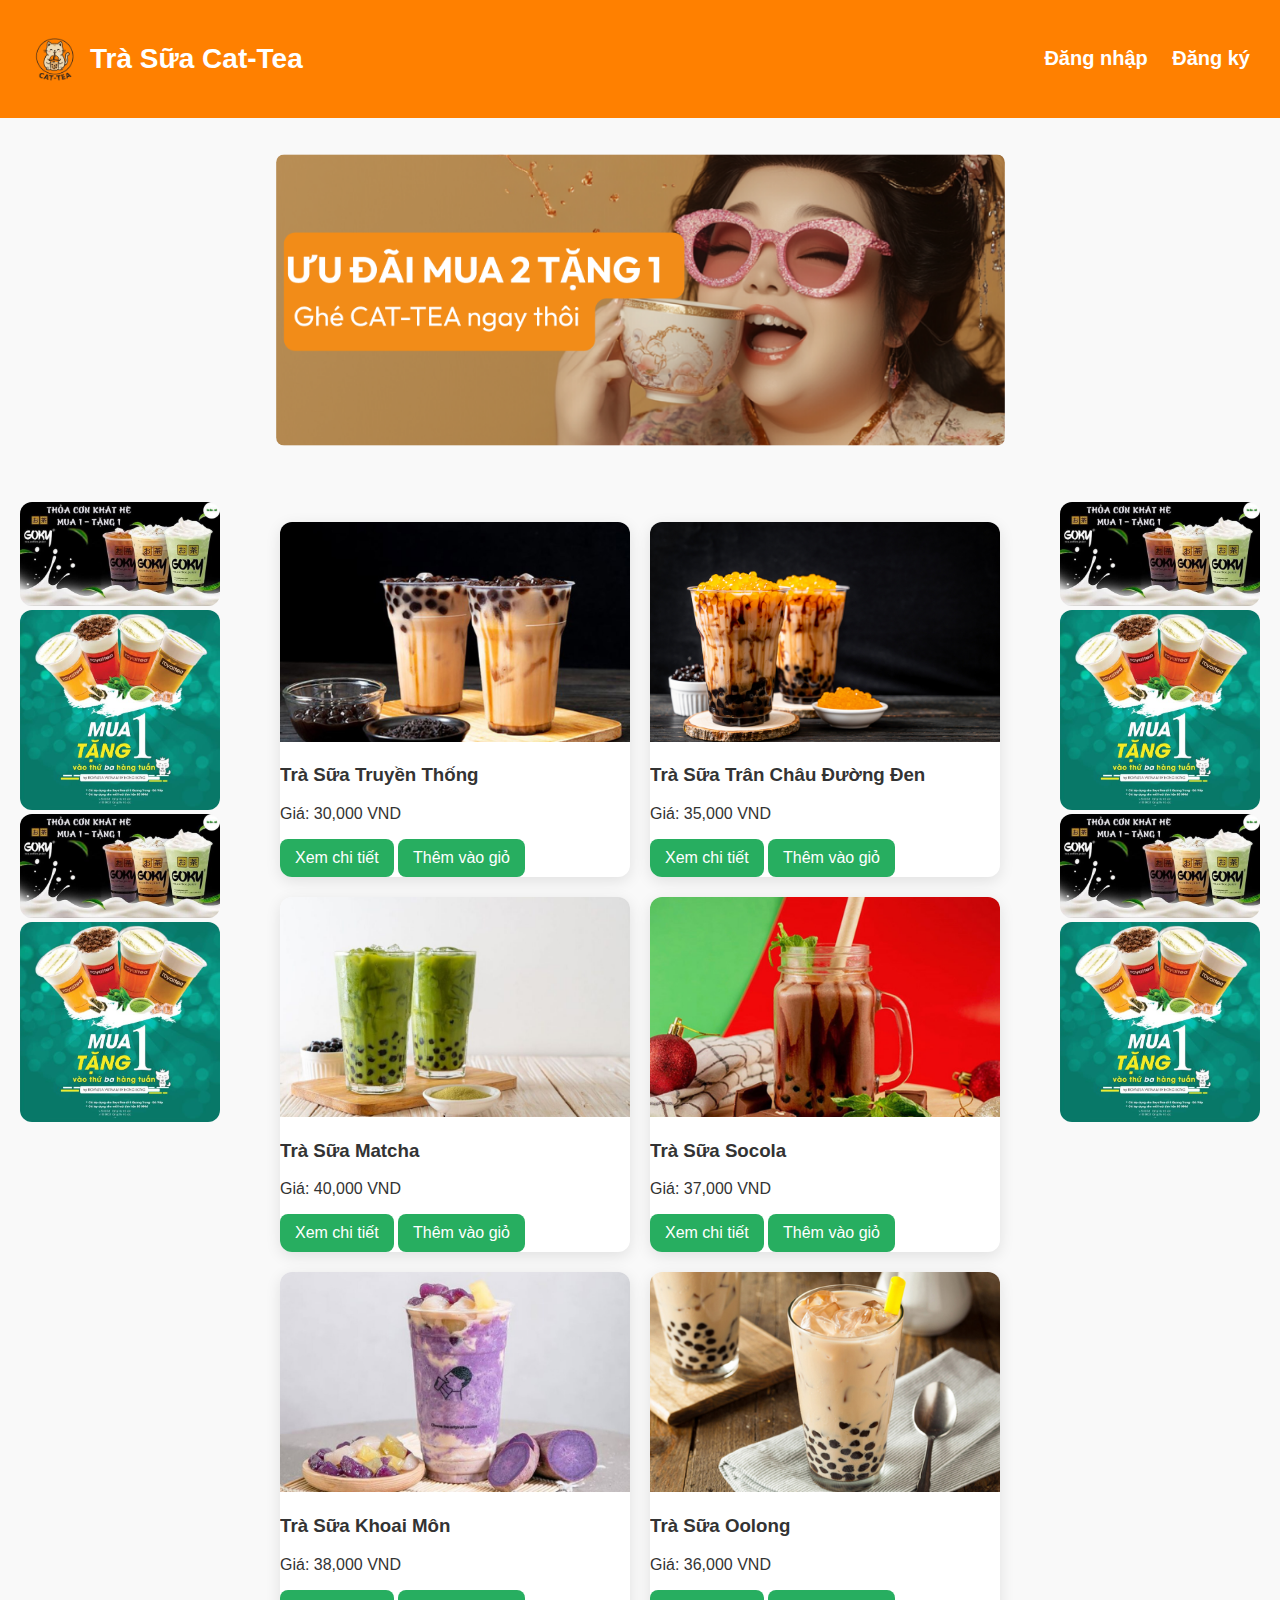
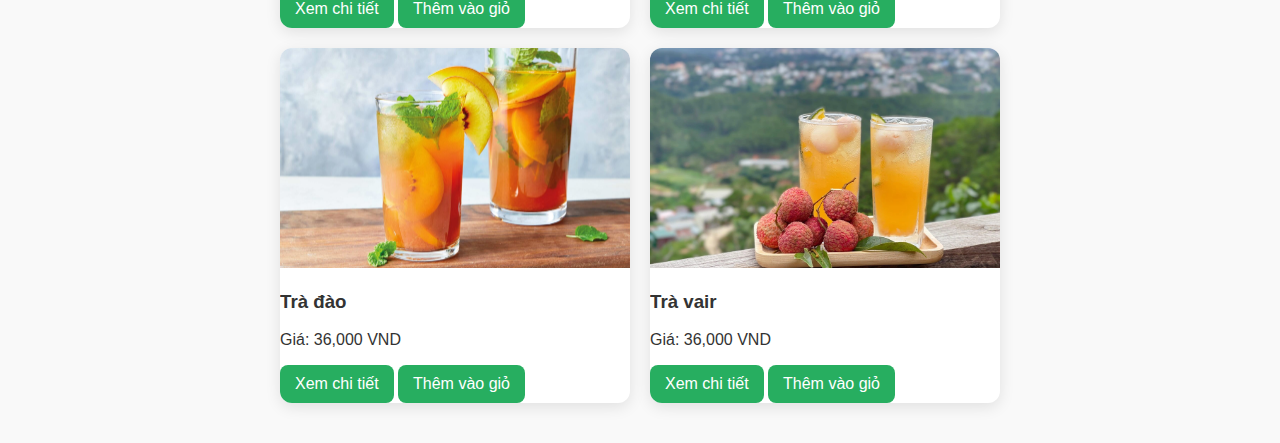
<file: index.html>
<!DOCTYPE html>
<html lang="vi">
<head>
  <meta charset="UTF-8">
  <meta name="viewport" content="width=device-width, initial-scale=1.0">

  <title>Trang Chủ - Trà Sữa Cat-Tea</title>
  <link rel="stylesheet" href="css/main.css">
  <link rel="stylesheet" href="css/product.css">
</head>
<body>
  <header>
    <h1><img src="images/logo.png" alt="Logo" id="logo"> Trà Sữa Cat-Tea</h1>
    <nav>
      <a href="cart.html">Giỏ hàng</a>
      <a href="login.html" id="login-link">Đăng nhập</a>
      <a href="register.html" id="register-link">Đăng ký</a>
      <button id="logout-btn" style="display:none;">Đăng xuất</button>
    </nav>
  </header>
  
  <section id="promo-section">
    <img src="images/promo3.png" alt="Promotion">
  </section>

  <div class="container">
    <div class="content">
      <aside class="left-sidebar">
        <img src="images/promo1.jpg" alt="Quảng cáo trái">
        <img src="images/promo2.jpg" alt="Quảng cáo trái">
        <img src="images/promo1.jpg" alt="Quảng cáo trái">
        <img src="images/promo2.jpg" alt="Quảng cáo trái">
      </aside>
      <main>
        <section id="products" class="product-list">
          <!-- Sản phẩm được load từ JS -->
        </section>
      </main>
      <aside class="right-sidebar">
        <img src="images/promo1.jpg" alt="Quảng cáo phải">
        <img src="images/promo2.jpg" alt="Quảng cáo phải">
        <img src="images/promo1.jpg" alt="Quảng cáo phải">
        <img src="images/promo2.jpg" alt="Quảng cáo phải">
      </aside>
    </div>
  </div>

  <script src="js/product.js"></script>
  <script src="js/main.js"></script>
  <script src="js/detail.js"></script>
  <script src="js/login.js"></script>
  <script src="js/register.js"></script>
  <script src="js/cart.js"></script>
</body>
</html>
</file>
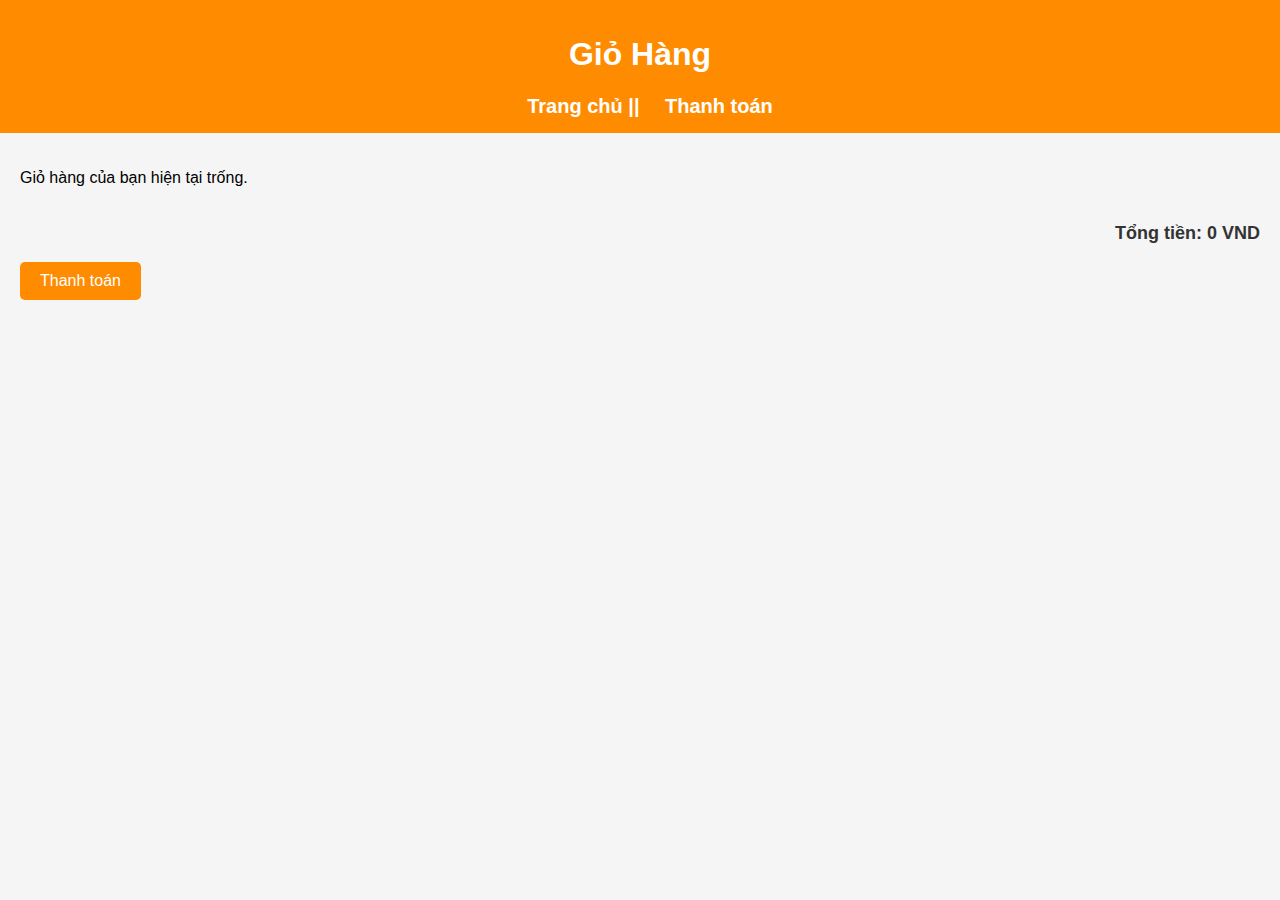
<file: cart.html>
<!DOCTYPE html>
<html lang="vi">
<head>
    <meta charset="UTF-8">
    <title>Giỏ Hàng - Trà Sữa Cat-Tea</title>
    <link rel="stylesheet" href="css/cart.css">
</head>
<body>
    <header>
        <h1>Giỏ Hàng</h1>
        <nav>
            <a href="index.html">Trang chủ  ||  </a>
            <a href="checkout.html">Thanh toán</a>
        </nav>
    </header>
    <main>
        <div id="cart-items">
            <!-- Các sản phẩm trong giỏ hàng sẽ được hiển thị tại đây -->
        </div>
        <div id="cart-total">
            <p><strong>Tổng tiền: <span id="total-price">0 VND</span></strong></p>
        </div>
        <button id="checkout-btn" onclick="checkout()">Thanh toán</button>
    </main>
    <script src="js/cart.js"></script>
</body>
</html>
</file>
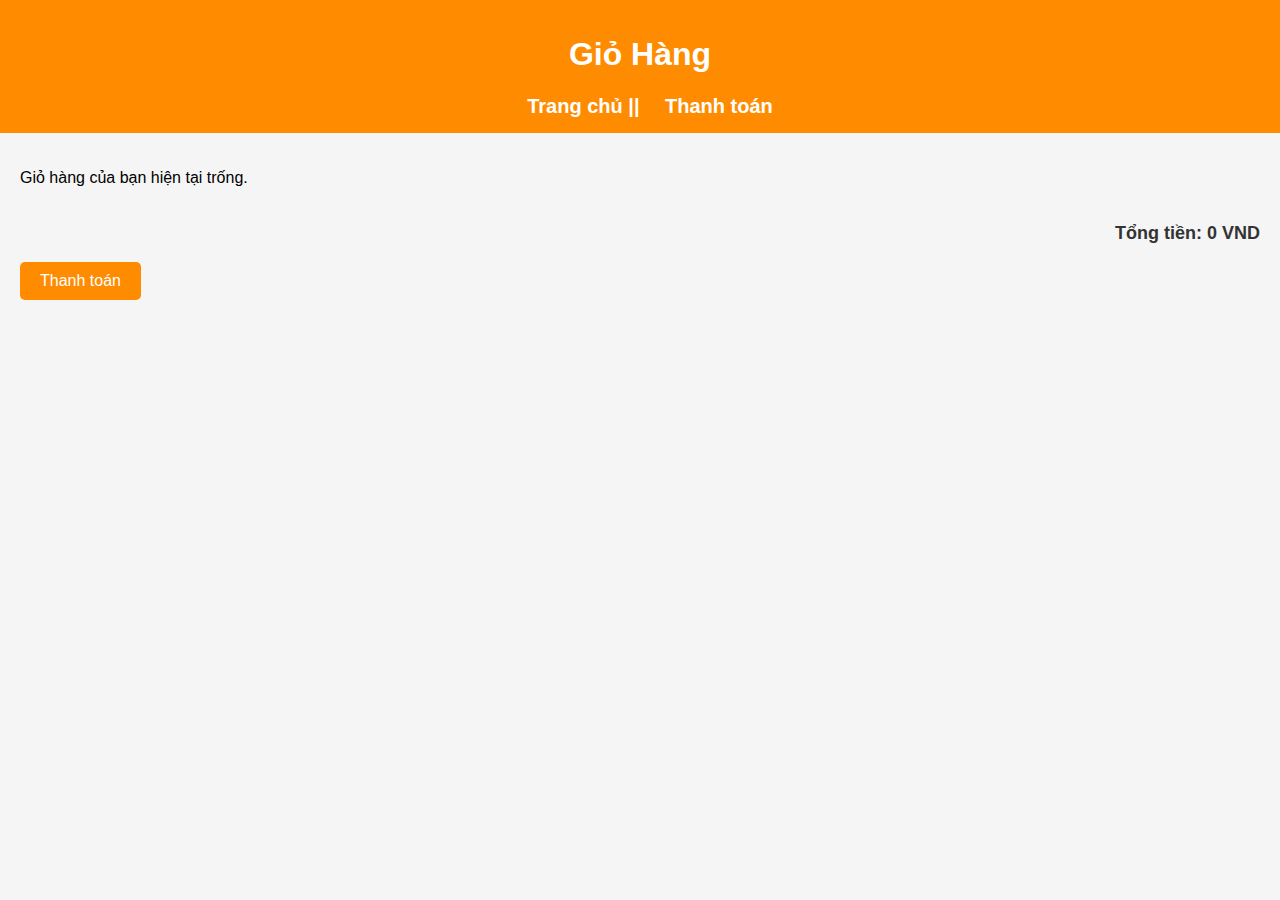
<file: checkout.html>
<!DOCTYPE html>
<html lang="vi">
<head>
    <meta charset="UTF-8">
    <title>Thanh Toán - Trà Sữa Cat-Tea</title>
    <link rel="stylesheet" href="css/checkout.css">
</head>
<body>
    <header>
        <h1>Thanh Toán</h1>
        <nav>
            <a href="index.html">Trang chủ  ||  </a>
            <a href="cart.html">Giỏ hàng</a>
        </nav>
    </header>
    <main>
        <section id="checkout-section">
            <h2>Thông tin giao hàng</h2>
            <form id="checkout-form">
                <label for="name">Họ và tên</label>
                <input type="text" id="name" name="name" required>

                <label for="address">Địa chỉ giao hàng</label>
                <input type="text" id="address" name="address" required>

                <label for="phone">Số điện thoại</label>
                <input type="text" id="phone" name="phone" required>

                <div id="cart-summary">
                    <h3>Giỏ hàng</h3>
                    <div id="cart-items-summary"></div>
                    <p><strong>Tổng tiền: <span id="total-price-summary">0 VND</span></strong></p>
                </div>

                <button type="submit">Thanh toán</button>
            </form>
        </section>
    </main>
    <script src="js/checkout.js"></script>
</body>
</html>
</file>
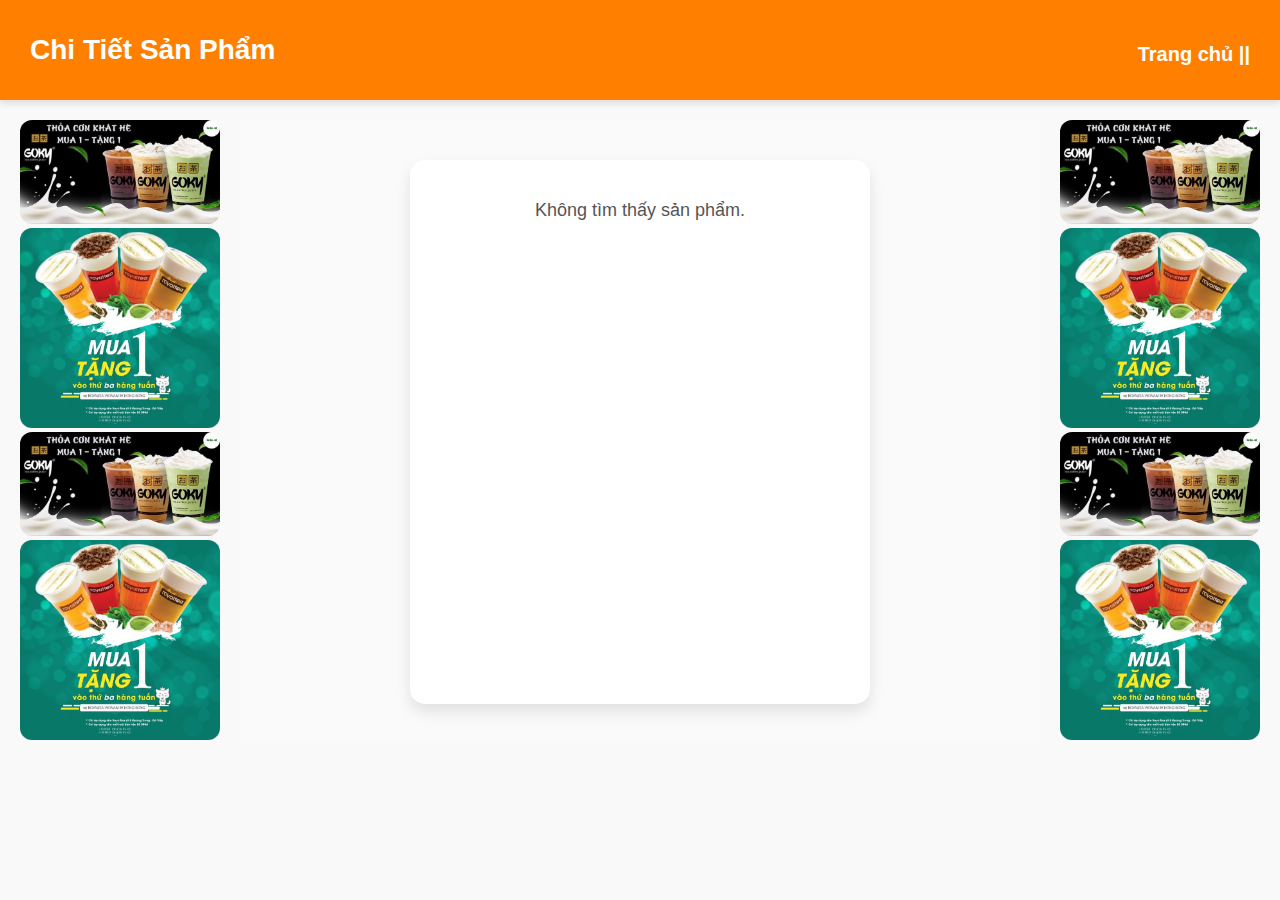
<file: detail.html>
<!DOCTYPE html>
<html lang="vi">
<head>
    <meta charset="UTF-8">
    <title>Chi Tiết Sản Phẩm - Trà Sữa Cat-Tea</title>
    <link rel="stylesheet" href="css/detail.css">
  <link rel="stylesheet" href="css/main.css">
  <link rel="stylesheet" href="css/product.css">
</head>
<body>
    <header>
        <h1>Chi Tiết Sản Phẩm</h1>
        <nav>
            <a href="index.html">Trang chủ  ||  </a>
            <a href="cart.html">Giỏ hàng</a>
        </nav>
    </header>
    
    <!-- Thông báo thêm vào giỏ hàng -->
    <div id="notification" class="notification">
        <span id="notification-message"></span>
    </div>
    <div class="container">
    <div class="content">
      <aside class="left-sidebar">
        <img src="images/promo1.jpg" alt="Quảng cáo trái">
        <img src="images/promo2.jpg" alt="Quảng cáo trái">
        <img src="images/promo1.jpg" alt="Quảng cáo trái">
        <img src="images/promo2.jpg" alt="Quảng cáo trái">
      </aside>
    <main>
        <div id="product-detail">
            <!-- Chi tiết sản phẩm sẽ được hiển thị ở đây -->
        </div>
    </main>
    <aside class="right-sidebar">
        <img src="images/promo1.jpg" alt="Quảng cáo phải">
        <img src="images/promo2.jpg" alt="Quảng cáo phải">
        <img src="images/promo1.jpg" alt="Quảng cáo phải">
        <img src="images/promo2.jpg" alt="Quảng cáo phải">
      </aside>
    </div>
  </div>


  <script src="js/product.js"></script>
  <script src="js/main.js"></script>
  <script src="js/detail.js"></script>
  <script src="js/login.js"></script>
  <script src="js/register.js"></script>
  <script src="js/cart.js"></script>
</body>
</html>
</file>
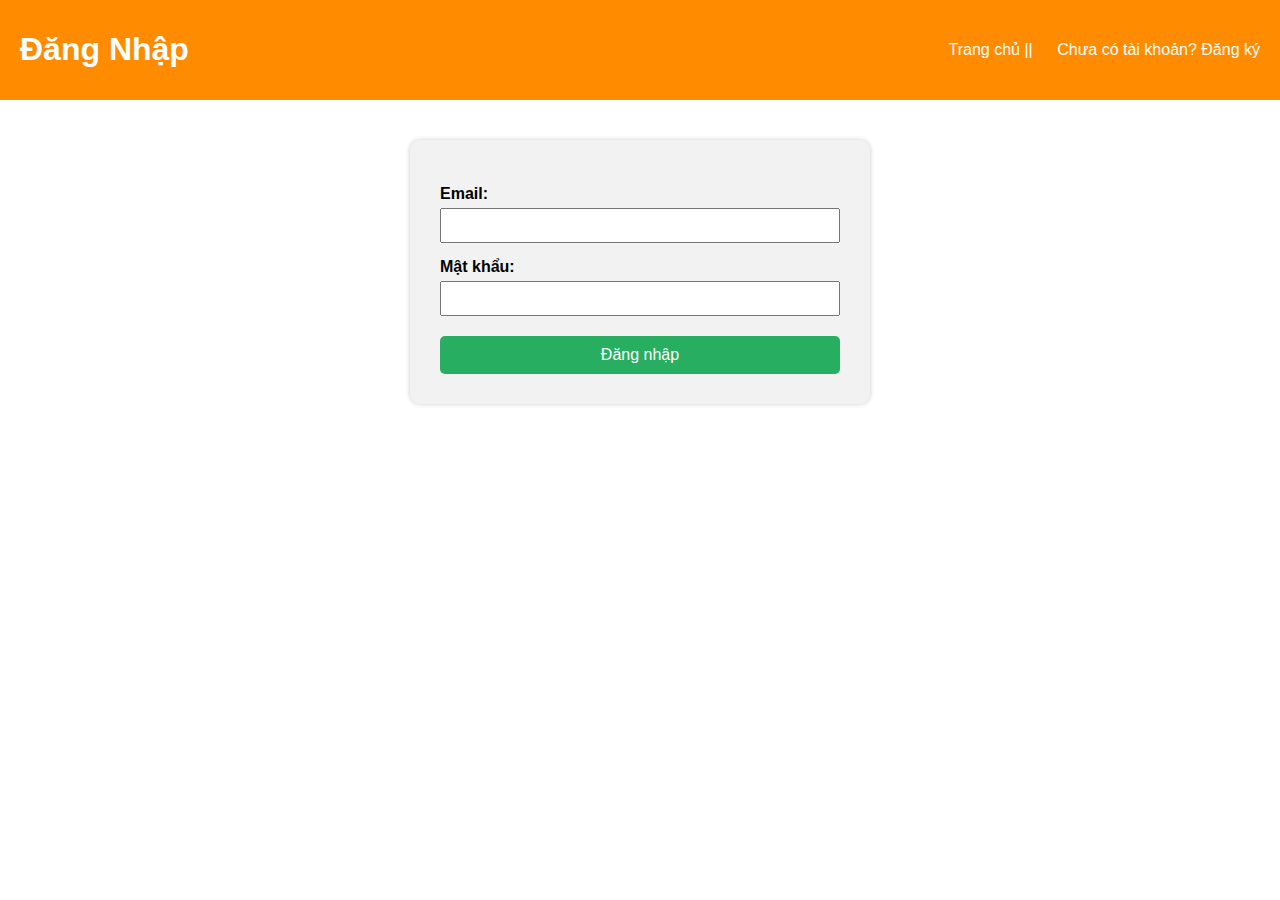
<file: login.html>
<!DOCTYPE html>
<html lang="vi">
<head>
    <meta charset="UTF-8">
    <title>Đăng Nhập - Trà Sữa Cat-Tea</title>
    <link rel="stylesheet" href="css/login.css">
</head>
<body>
    <header>
        <h1>Đăng Nhập</h1>
        <nav>
            <a href="index.html">Trang chủ  ||  </a>
            <a href="register.html">Chưa có tài khoản? Đăng ký</a>
        </nav>
    </header>

    <!-- Phần thông báo -->
    <div id="notification" class="notification">
        <span id="notification-message"></span>
    </div>

    <main>
        <form id="login-form">
            <label>Email:</label>
            <input type="email" id="email" required>

            <label>Mật khẩu:</label>
            <input type="password" id="password" required>

            <button type="submit">Đăng nhập</button>
        </form>
    </main>

    <script src="js/login.js"></script>
</body>
</html>
</file>
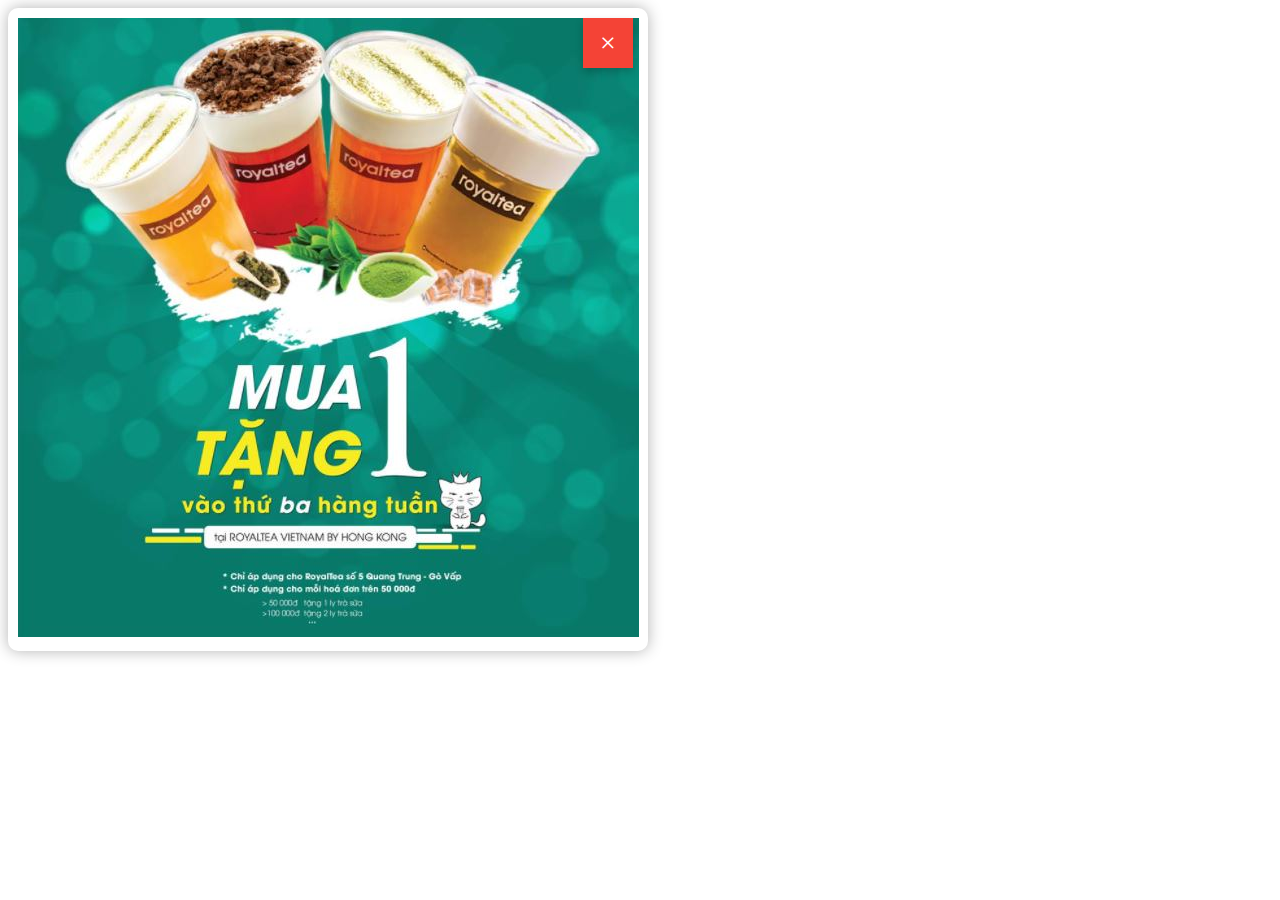
<file: promo.html>
<!DOCTYPE html>
<html lang="vi">
<head>
  <meta charset="UTF-8">
  <meta name="viewport" content="width=device-width, initial-scale=1.0">
  <title>Khuyến mãi</title>
  <link rel="stylesheet" href="css/promo.css">
</head>
<body>
  <div class="promo-content">
    <span class="close-btn" onclick="closePromo()">×</span>
    <img src="images/promo2.jpg" alt="Khuyến mãi hot" class="promo-img" />
  </div>
</body>
</html>
</file>
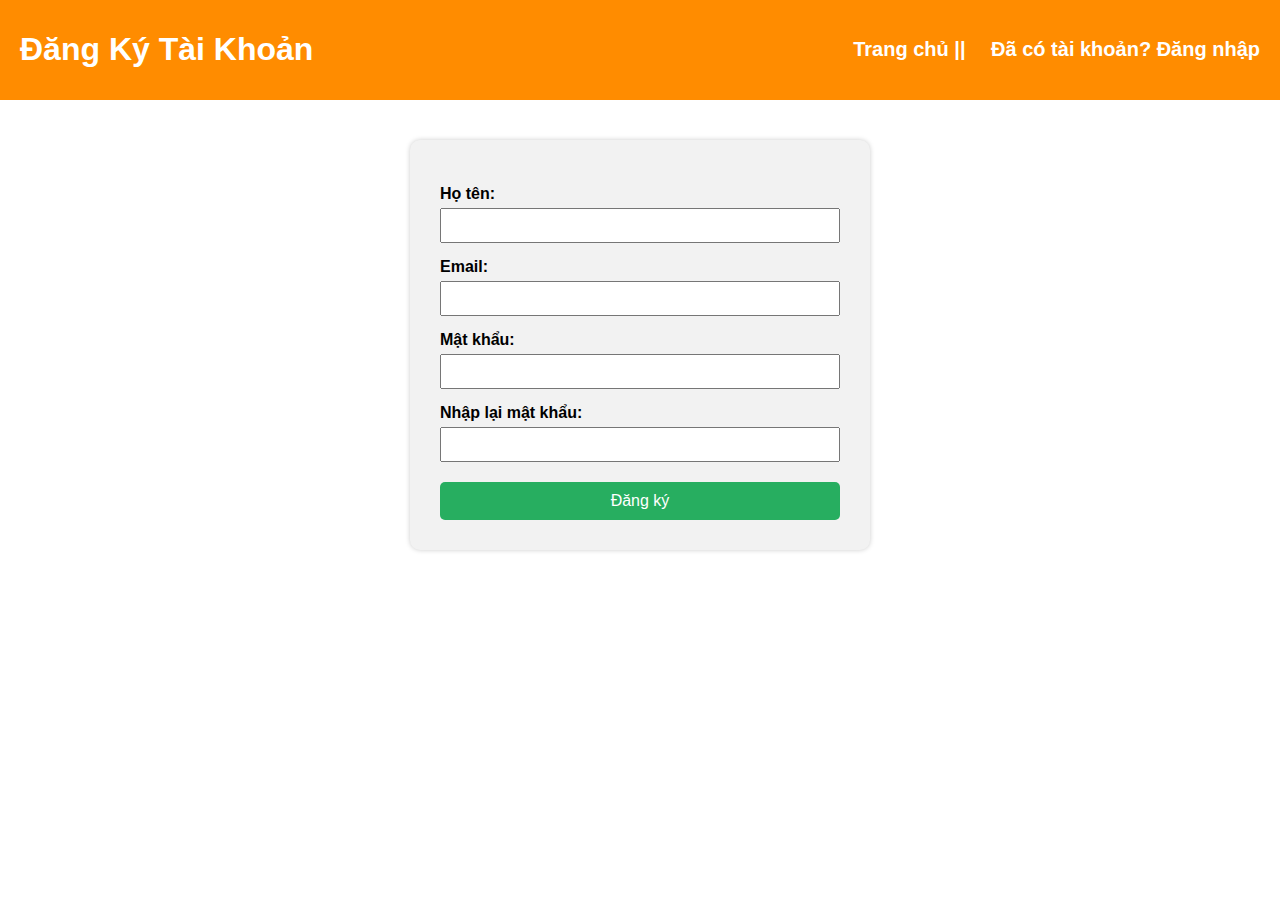
<file: register.html>
<!DOCTYPE html>
<html lang="vi">
<head>
    <meta charset="UTF-8">
    <title>Đăng Ký Tài Khoản - Trà Sữa Cat-Tea</title>
    <link rel="stylesheet" href="css/register.css">
</head>
<body>
    <header>
        <h1>Đăng Ký Tài Khoản</h1>
        <nav>
            <a href="index.html">Trang chủ  ||  </a>
            <a href="login.html">Đã có tài khoản? Đăng nhập</a>
        </nav>
    </header>
    <main>
        <form id="register-form">
            <label>Họ tên:</label>
            <input type="text" id="fullname" required>

            <label>Email:</label>
            <input type="email" id="email" required>

            <label>Mật khẩu:</label>
            <input type="password" id="password" required>

            <label>Nhập lại mật khẩu:</label>
            <input type="password" id="confirm-password" required>

            <button type="submit">Đăng ký</button>
        </form>
    </main>

    <!-- Phần thông báo -->
    <div id="notification" class="notification">
        <span id="notification-message"></span>
        <button onclick="closeNotification()">X</button>
    </div>

    <script src="js/register.js"></script>
</body>
</html>
</file>
<file: css/main.css>
:root {
  --primary: #ff8000;
  --accent: #27ae60;
  --hover-accent: #1e8449;
  --text: #333;
  --bg: #fff9f4;
}

body {
  font-family: 'Segoe UI', sans-serif;
  background-color: var(--bg);
  margin: 0;
  padding: 0;
  color: var(--text);
}

header {
  background-color: var(--primary);
  color: white;
  padding: 15px 40px;
  display: flex;
  align-items: center;
  justify-content: space-between;
}

header h1 {
  display: flex;
  align-items: center;
  font-size: 28px;
  gap: 10px;
}

#logo {
  height: 50px;
}

nav a,
#logout-btn {
  margin-left: 20px;
  color: white;
  text-decoration: none;
  font-weight: bold;
  font-size: 18px;
}

nav a:hover {
  color: #ffd700;
}

#promo-section img {
  transform: scale(0.8); /* Thu nhỏ hình ảnh lại */
  object-fit: cover;
  border-radius: 10px;
  margin: 0 auto;
  display: block;
}



.container {
  padding: 20px;
}

.content {
  display: flex;
  gap: 20px;
}

.left-sidebar,
.right-sidebar {
  flex: 0 0 200px;
}

.left-sidebar img,
.right-sidebar img {
  width: 100%;
  border-radius: 12px;
}

main {
  flex: 1;
}
</file>
<file: css/product.css>
/* CSS: product.css */
body {
    font-family: Arial, sans-serif;
    background-color: #f9f9f9;
    margin: 0;
    padding: 0;
}

header {
    background-color: #ff8000;
    color: #fff;
    padding: 15px 30px;
    display: flex;
    justify-content: space-between;
    align-items: center;
}

nav a {
    margin-left: 20px;
    color: white;
    text-decoration: none;
    font-size: 20px;
    font-weight: bold;
}

nav a:hover {
    color: #ffd700;
}

.product-list {
    display: grid;
    grid-template-columns: repeat(auto-fill, minmax(300px, 1fr));
    gap: 20px;
    padding: 20px 40px;
}

.product {
    background-color: #fff;
    border-radius: 12px;
    box-shadow: 0 4px 15px rgba(0, 0, 0, 0.1);
    overflow: hidden;
    transition: transform 0.3s;
}

.product:hover {
    transform: translateY(-8px);
}

.product img {
    width: 100%;
    height: 220px;
    object-fit: cover;
}

.product-details {
    padding: 15px;
    text-align: center;
}

.product-title {
    font-size: 18px;
    font-weight: bold;
}

.product-price {
    font-size: 16px;
    color: #555;
    margin: 10px 0;
}

button {
    background-color: #27ae60;
    color: white;
    padding: 10px 15px;
    border: none;
    border-radius: 8px;
    cursor: pointer;
    font-size: 16px;
    transition: background-color 0.3s ease;
}

button:hover {
    background-color: #1e8449;
}
</file>
<file: css/cart.css>
body {
    font-family: Arial, sans-serif;
    background-color: #f5f5f5;
    margin: 0;
    padding: 0;
}

header {
    background-color: #ff8c00;
    color: white;
    padding: 15px 20px;
    text-align: center;
}

nav {
    margin-top: 10px;
}

nav a {
    margin-left: 20px;
    color: white;
    text-decoration: none;
    font-size: 20px;
    font-weight: bold;
}

main {
    padding: 20px;
}

#cart-items {
    display: flex;
    flex-direction: column;
    gap: 15px;
}

.cart-item {
    background-color: white;
    padding: 15px;
    display: flex;
    align-items: center;
    justify-content: space-between;
    gap: 20px;
    border-radius: 10px;
    box-shadow: 0 0 10px rgba(0, 0, 0, 0.1);
}

.cart-item-image {
    width: 100px;
    height: 100px;
    object-fit: cover;
    border-radius: 10px;
}

.cart-item-details {
    flex-grow: 1;
}

.cart-item-right {
    display: flex;
    flex-direction: column;
    align-items: flex-end;
    gap: 10px;
}

.quantity-control {
    display: flex;
    align-items: center;
    gap: 10px;
}

.quantity-btn {
    background-color: #ff8c00;
    color: white;
    padding: 5px 10px;
    border: none;
    border-radius: 5px;
    font-size: 16px;
    cursor: pointer;
}

.quantity-btn:hover {
    background-color: #e67e00;
}

#cart-total {
    margin-top: 20px;
    text-align: right;
    font-size: 18px;
    font-weight: bold;
    color: #333;
}

button {
    background-color: #ff8c00;
    color: white;
    padding: 10px 20px;
    border: none;
    border-radius: 5px;
    cursor: pointer;
    font-size: 16px;
}

button:hover {
    background-color: #e67e00;
}
</file>
<file: css/checkout.css>
body {
    font-family: Arial, sans-serif;
    background-color: #f5f5f5;
    margin: 0;
    padding: 0;
}

header {
    background-color: #ff8c00;
    color: white;
    padding: 15px 20px;
    text-align: center;
}

nav {
    margin-top: 10px;
}

nav a {
    margin-left: 20px;
    color: white;
    text-decoration: none;
    font-size: 20px;
    font-weight: bold;
}

main {
    padding: 20px;
}

#checkout-section {
    background-color: white;
    padding: 20px;
    border-radius: 10px;
    box-shadow: 0 0 10px rgba(0, 0, 0, 0.1);
    width: 50%;
    margin: 0 auto;
}

form {
    display: flex;
    flex-direction: column;
    gap: 10px;
}

form input {
    padding: 10px;
    font-size: 16px;
    border: 1px solid #ddd;
    border-radius: 5px;
}

form button {
    background-color: #ff8c00;
    color: white;
    padding: 15px;
    border: none;
    border-radius: 5px;
    cursor: pointer;
    font-size: 16px;
}

form button:hover {
    background-color: #e67e00;
}

#cart-summary {
    margin-top: 20px;
}

#cart-items-summary {
    margin-bottom: 15px;
}

.cart-item {
    margin-bottom: 10px;
}

.cart-item h4 {
    margin: 0;
    font-weight: bold;
}

.cart-item p {
    margin: 5px 0;
}
</file>
<file: css/detail.css>
body {
    font-family: 'Segoe UI', sans-serif;
    background-color: #f5f5f5;
    margin: 0;
    padding: 0;
}

header {
    background-color: #ff8c00;
    color: white;
    padding: 20px 40px;
    text-align: center;
    box-shadow: 0 4px 6px rgba(0, 0, 0, 0.1);
}

nav {
    margin-top: 10px;
}

nav a {
    margin-left: 20px;
    color: white;
    text-decoration: none;
    font-size: 16px;
    font-weight: bold;
}

main {
    padding: 40px 20px;
    display: flex;
    justify-content: center;
    background-color: #fafafa;
}

#product-detail {
    background-color: white;
    padding: 30px;
    border-radius: 15px;
    width: 400px;
    box-shadow: 0 8px 15px rgba(0,0,0,0.1);
    text-align: center;
}

#product-detail h2 {
    font-size: 24px;
    margin-bottom: 15px;
    color: #333;
}

#product-detail img {
    max-width: 100%;
    height: auto;
    border-radius: 12px;
    margin-bottom: 20px;
}

#product-detail p {
    font-size: 18px;
    margin: 10px 0;
    color: #555;
}

#product-detail .price {
    font-size: 22px;
    font-weight: bold;
    color: #e67e00;
}

#product-detail button {
    background-color: #ff8c00;
    color: white;
    border: none;
    padding: 12px 25px;
    margin-top: 20px;
    border-radius: 30px;
    cursor: pointer;
    font-size: 18px;
    transition: background-color 0.3s;
}

#product-detail button:hover {
    background-color: #e67e00;
}

/* Thông báo thêm vào giỏ hàng */
.notification {
    position: fixed;
    top: 70px;
    right: 20px;
    background-color: #4CAF50;
    color: white;
    padding: 15px;
    border-radius: 5px;
    box-shadow: 0 0 10px rgba(0, 0, 0, 0.1);
    display: none;
    z-index: 1000;
}

.notification.show {
    display: block;
}

.close-btn {
    background: none;
    border: none;
    color: white;
    font-weight: bold;
    cursor: pointer;
}
</file>
<file: css/login.css>
body {
    font-family: Arial, sans-serif;
    margin: 0;
    padding: 0;
}

header {
    background-color: #ff8c00;  /* Đổi thành cam đồng nhất */
    color: white;
    padding: 10px 20px;
    display: flex;
    justify-content: space-between;
    align-items: center;
}

nav a {
    margin-left: 20px;
    color: white;
    text-decoration: none;
    font-size: 16px;
}

main {
    display: flex;
    justify-content: center;
    padding: 40px;
}

form {
    width: 100%;
    max-width: 400px;
    background: #f2f2f2;
    padding: 30px;
    border-radius: 10px;
    box-shadow: 0 0 5px #ccc;
}

form label {
    display: block;
    margin-top: 15px;
    font-weight: bold;
}

form input {
    width: 100%;
    padding: 8px;
    margin-top: 5px;
    box-sizing: border-box;
}

form button {
    margin-top: 20px;
    width: 100%;
    padding: 10px;
    background-color: #27ae60;  /* Đảm bảo màu nút giống trang register */
    color: white;
    border: none;
    font-size: 16px;
    cursor: pointer;
    border-radius: 5px;
}

form button:hover {
    background-color: #1e8449;
}
.notification {
    position: fixed;
    right: 20px;
    top: 80px; /* Điều chỉnh để hiển thị dưới header */
    background-color: #27ae60; /* Màu thông báo thành công */
    color: white;
    padding: 10px 20px;
    border-radius: 5px;
    display: none;
    z-index: 1000;
    font-size: 16px;
}

.notification.error {
    background-color: #e74c3c; /* Màu thông báo lỗi */
}

.notification.show {
    display: block;
}

.notification button {
    background: none;
    border: none;
    color: white;
    font-size: 16px;
    cursor: pointer;
    position: absolute;
    top: 5px;
    right: 10px;
}
</file>
<file: css/promo.css>
#promo-popup {
    position: fixed;
    top: 0; left: 0;
    width: 100%; height: 100%;
    background-color: rgba(0, 0, 0, 0.5);
    display: flex;
    justify-content: center;
    align-items: center;
    z-index: 999;
  }
  
  .promo-content {
    background: white;
    padding: 10px;
    border-radius: 10px;
    position: relative;
    text-align: center;
    max-width: 620px;
    box-shadow: 0 0 15px rgba(0,0,0,0.3);
  }
  
  .close-btn {
    position: absolute;
    top: 10px;
    right: 15px;
    cursor: pointer;
    font-size: 28px;
    color: #fff;
    background-color: #f44336; /* Màu đỏ */
    border: none;
    width: 50px;
    height: 50px;
    display: flex;
    justify-content: center;
    align-items: center;
    box-shadow: 0 4px 8px rgba(0, 0, 0, 0.2); /* Tạo bóng đổ */
    z-index: 1000;
    transition: all 0.3s ease;
  }
  
  .close-btn:hover {
    background-color: #d32f2f; /* Màu đỏ đậm hơn khi hover */
    box-shadow: 0 6px 12px rgba(0, 0, 0, 0.3); /* Bóng đổ lớn hơn khi hover */
    transform: scale(1.1); /* Phóng to nhẹ khi hover */
  }
  
  .close-btn:active {
    transform: scale(0.95); /* Hiệu ứng khi click */
    box-shadow: 0 2px 6px rgba(0, 0, 0, 0.2); /* Bóng đổ nhỏ khi click */
  }
</file>
<file: css/register.css>
body {
    font-family: Arial, sans-serif;
    margin: 0;
    padding: 0;
}

header {
    background-color: #ff8c00;  /* Đổi thành cam đồng nhất */
    color: white;
    padding: 10px 20px;
    display: flex;
    justify-content: space-between;
    align-items: center;
}

nav a {
    margin-left: 20px;
    color: white;
    text-decoration: none;
    font-size: 20px;
    font-weight: bold;
}

main {
    display: flex;
    justify-content: center;
    padding: 40px;
}

form {
    width: 100%;
    max-width: 400px;
    background: #f2f2f2;
    padding: 30px;
    border-radius: 10px;
    box-shadow: 0 0 5px #ccc;
}

form label {
    display: block;
    margin-top: 15px;
    font-weight: bold;
}

form input {
    width: 100%;
    padding: 8px;
    margin-top: 5px;
    box-sizing: border-box;
}

form button {
    margin-top: 20px;
    width: 100%;
    padding: 10px;
    background-color: #27ae60;  /* Đảm bảo màu nút giống trang login */
    color: white;
    border: none;
    font-size: 16px;
    cursor: pointer;
    border-radius: 5px;
}

form button:hover {
    background-color: #1e8449;
}

/* Kiểu dáng thông báo bên trái */
.notification {
    position: fixed;
    right: 20px;        /* Đặt thông báo ở bên phải */
    top: 80px;          /* Đặt thông báo cách đầu trang (header) 80px */
    background-color: #4CAF50;  /* Màu nền mặc định (thành công) */
    color: white;
    padding: 15px;
    border-radius: 5px;
    box-shadow: 0 4px 8px rgba(0, 0, 0, 0.2);
    display: none;
    z-index: 1000;
    font-family: Arial, sans-serif;
    transition: all 0.5s ease;
}

.notification.error {
    background-color: #f44336;  /* Màu nền cho thông báo lỗi */
}

.notification.success {
    background-color: #4CAF50;  /* Màu nền cho thông báo thành công */
}

.notification.show {
    display: block;
}

.notification button {
    background: none;
    border: none;
    color: white;
    font-size: 16px;
    cursor: pointer;
    position: absolute;
    top: 5px;
    right: 10px;
}
</file>
